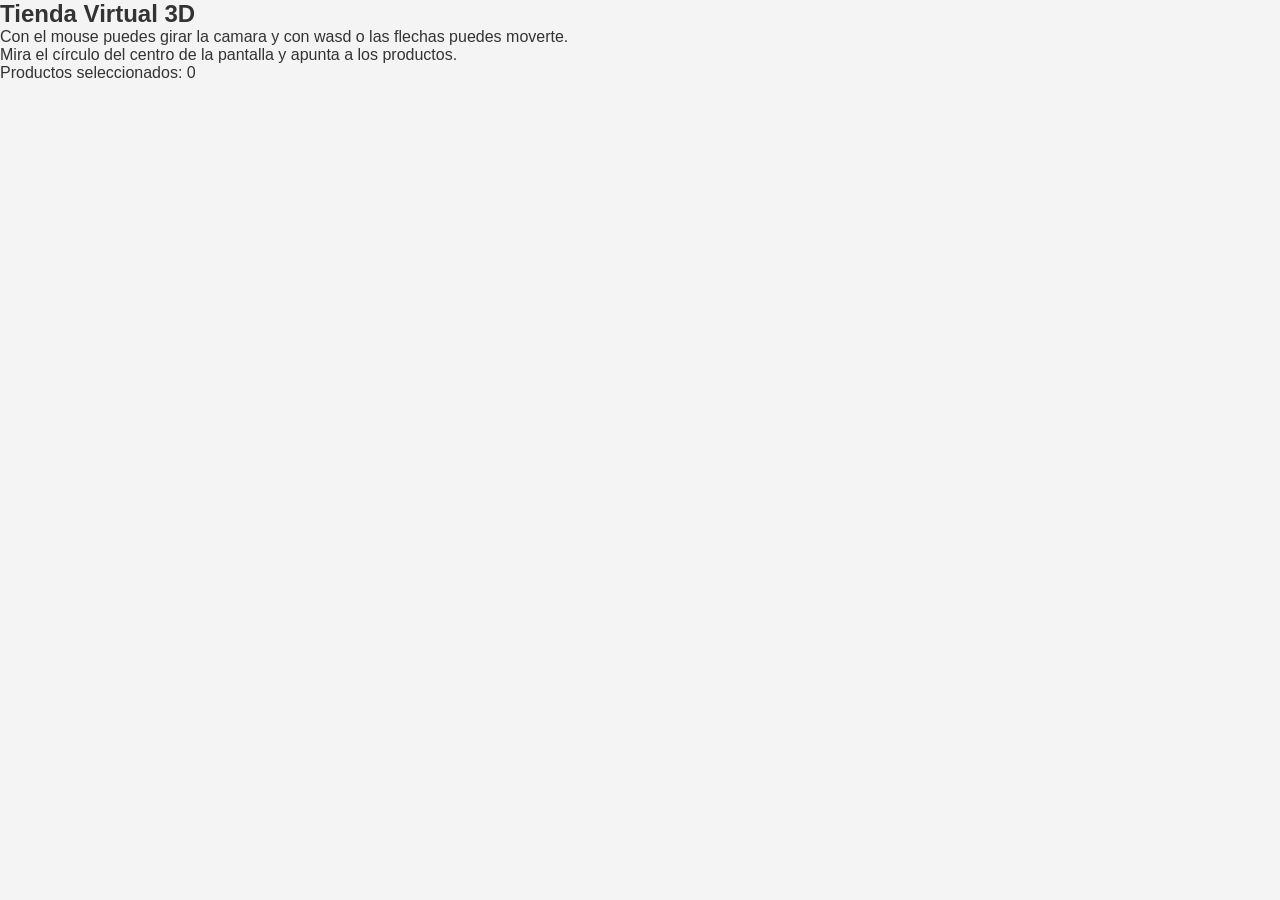
<file: catalogo.html>
<!DOCTYPE html>
<html lang="es">
<head>
    <meta charset="UTF-8">
    <meta http-equiv="X-UA-Compatible" content="IE=edge">
    <meta name="viewport" content="width=device-width, initial-scale=1.0">
    <title>LINDA</title>
    <link rel="stylesheet" href="style.css">
    
    <script src="https://aframe.io/releases/1.5.0/aframe.min.js"></script>
</head>
<body>
    <div class="panel">
        <h2>Tienda Virtual 3D</h2>
        
        <p>
        Con el mouse puedes girar la camara y con wasd o las flechas puedes moverte.
        </p>
        
        <p>
        Mira el círculo del centro de la pantalla y apunta a los productos.
        </p>
        
        <p>
        Productos seleccionados:
        <span id="contador">0</span>
        </p>
        
        </div>
        <a-scene>

            <!-- CAMARA CON CURSOR -->
            <a-entity position="0 1.6 10">
        
                <a-camera>
        
                    <!-- CURSOR -->
                    <a-cursor
                        color="black"
                        fuse="true"
                        fuse-timeout="700">
                    </a-cursor>
        
                </a-camera>
        
            </a-entity>
        
            <!-- PISO -->
            <a-plane
                rotation="-90 0 0"
                width="40"
                height="40"
                color="#d7d7d7">
            </a-plane>
        
            <!-- PAREDES -->
            <a-box position="0 4 -15" width="30" height="8" depth="0.5" color="#ffffff"></a-box>
        
            <!-- MOSTRADOR -->
            <a-box position="0 1 -2" width="6" height="2" depth="2" color="#6d4c41"></a-box>
        
            <!-- ESTANTERIAS -->
            <a-box position="-8 2 -8" width="6" height="4" depth="1" color="#8B4513"></a-box>
            <a-box position="8 2 -8" width="6" height="4" depth="1" color="#8B4513"></a-box>
        
            <!-- PRODUCTOS -->
            <a-box class="producto" position="-10 4 -8" color="red"></a-box>
            <a-box class="producto" position="-8 4 -8" color="blue"></a-box>
            <a-box class="producto" position="-6 4 -8" color="green"></a-box>
             
            <a-box class="producto" position="10 4 +8" color="red"></a-box>
            <a-box class="producto" position="8 4 +8" color="blue"></a-box>
            <a-box class="producto" position="6 4 +8" color="green"></a-box>
        
            <a-sphere class="producto" position="-10 2 -8" radius="0.5" color="yellow"></a-sphere>
            <a-sphere class="producto" position="-8 2 -8" radius="0.5" color="orange"></a-sphere>
        
            
            <a-cylinder class="producto" position="-8 -2 8" radius="0.5" height="1" color="brown"></a-cylinder>
            <a-cylinder class="producto" position="-10 -2 8" radius="0.5" height="1" color="aquamarine"></a-cylinder>
        
            <!-- TEXTO -->
            <a-text
                value="SUPERMARKET VR"
                position="-5 6 -10"
                scale="3 3 3"
                color="black">
            </a-text>
        
            <!-- LUCES -->
            <a-light type="ambient" intensity="1"></a-light>
            <a-light type="point" intensity="1.5" position="0 8 0"></a-light>
        
            <!-- OBJETO ANIMADO -->
            <a-torus
                position="0 5 -6"
                radius="1"
                radius-tubular="0.1"
                color="#2196F3"
                animation="property: rotation; to: 0 360 0; loop: true; dur: 3000">
            </a-torus>
        
        </a-scene>
        <script src="app.js"></script>
</body>
</html>
</file>
<file: style.css>
*{
    margin:0;
    padding:0;
    box-sizing:border-box;
    font-family:Arial, sans-serif;
}

body{
    background:#f4f4f4;
    color:#333;
}

/* Encabezado */
header{
    background: #D4954D;
    color:white;
    padding:20px;
    text-align:center;
}

header h1{
    margin-bottom:10px;
}

/* Menú */
nav{
    background:#775533;
    padding:15px;
    text-align:center;
}

nav a{
    color:white;
    text-decoration:none;
    margin:0 15px;
    font-weight:bold;
}

nav a:hover{
    color:#64ffda;
}

/* Hero */
.hero{
    text-align:center;
    padding:60px 20px;
    background:white;
}

.hero h2{
    margin-bottom:15px;
    color: #252525;
}

.hero p{
    max-width:700px;
    margin:auto;
}

/* Contenedor VR */
.vr-container{
    width:90%;
    max-width:1200px;
    margin:40px auto;
    background:white;
    border-radius:10px;
    overflow:hidden;
    box-shadow:0 0 10px rgba(0,0,0,0.1);
}

.vr-container h2{
    text-align:center;
    padding:20px;
    background:#290024;
    color:white;
}

/* Escena VR */
a-scene{
    height:600px;
}

/* Servicios */
.servicios{
    padding:50px 20px;
    display:flex;
    flex-wrap:wrap;
    justify-content:center;
    gap:20px;
}

.card{
    width:300px;
    background:white;
    padding:20px;
    border-radius:10px;
    box-shadow:0 0 10px rgba(0,0,0,0.1);
}

.card h3{
    margin-bottom:10px;
    color:#0a192f;
}

/* Footer */
footer{
    background: black;
    color:white;
    text-align:center;
    padding:20px;
    margin-top:40px;
}


.tabs{
    display:flex;
    justify-content:center;
    gap:20px;
    width:fit-content;
    margin:20px auto;
    padding:10px 20px;
    background:#676127;
    border-radius:12px;
}

.tabs button{
    padding:10px 40px;
    border:none;
    background:none;
    color:white;
    cursor:pointer;
    font-size:18px;
    border-radius:8px;
    transition:0.3s;
}

.tabs button:hover{
    background:#35321E;
}

#visor{
    width:60%;
    height:90vh;
    border:none;
    border-radius:10px;
    box-shadow:0 0 15px #A9A135;
    display:block;
    margin:auto; 
}
</file>
